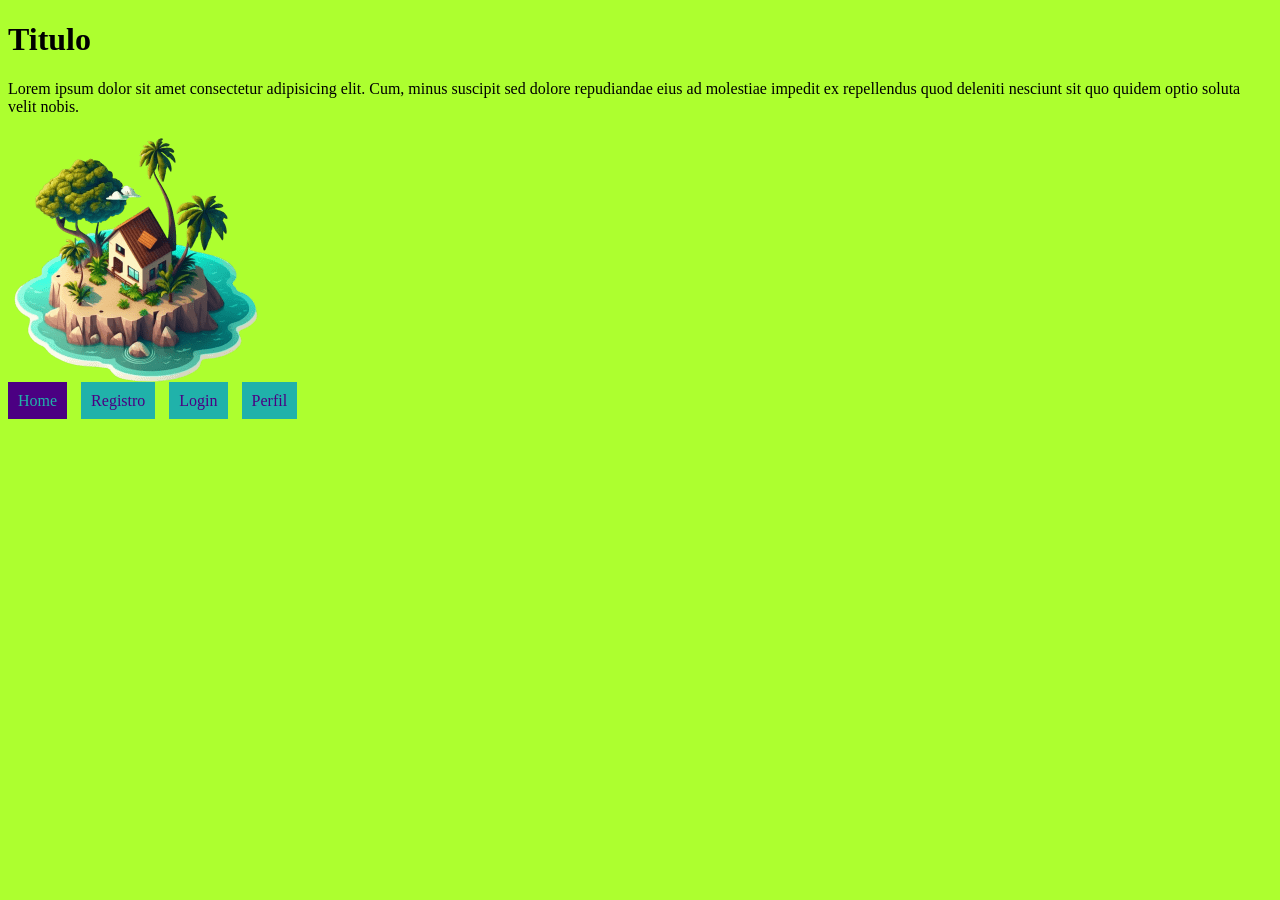
<file: index.html>
<!DOCTYPE html>
<html lang="en">
<head>
    <meta charset="UTF-8">
    <meta http-equiv="X-UA-Compatible" content="IE=edge">
    <meta name="viewport" content="width=device-width, initial-scale=1.0">
    <title>Home</title>
    <link rel="stylesheet" href="css/main.css">
</head>
<body>
    <h1>Titulo</h1>
    <p>
        Lorem ipsum dolor sit amet consectetur adipisicing elit. Cum, minus suscipit sed dolore repudiandae eius ad molestiae impedit ex repellendus quod deleniti nesciunt sit quo quidem optio soluta velit nobis.
    </p>
    <img src="img/casa_isla.png" alt="">
    <br>
    <nav>
        <a href="index.html" class="boton seleccionado" id="btn_home">Home</a>
        <a href="registro.html" class="boton" id="btn_registro">Registro</a>
        <a href="login.html" class="boton" id="btn_login">Login</a>
        <a href="perfil.html" class="boton" id="btn_perfil">Perfil</a>
    </nav>
</body>
</html>
</file>
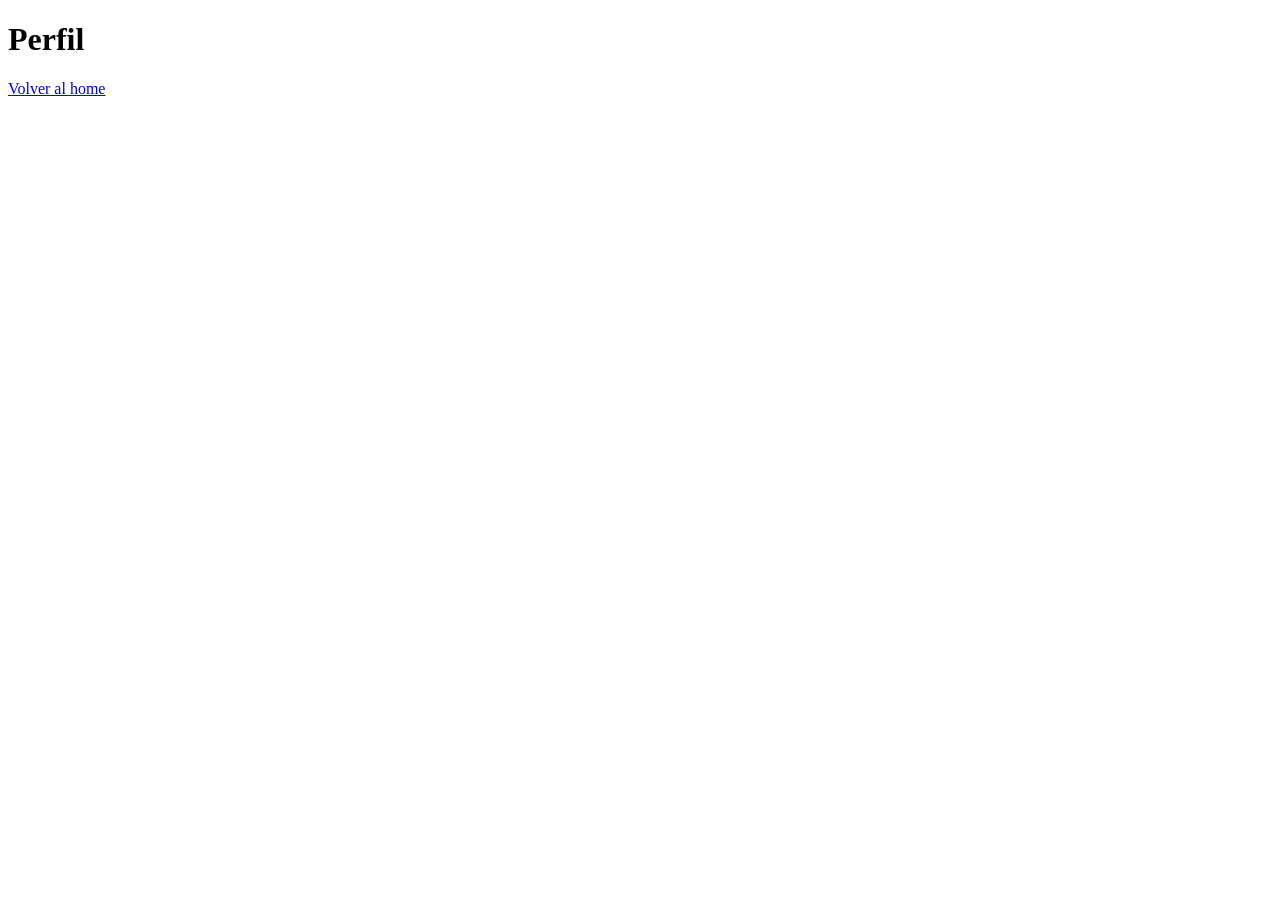
<file: perfil.html>
<!DOCTYPE html>
<html lang="en">
<head>
    <meta charset="UTF-8">
    <meta http-equiv="X-UA-Compatible" content="IE=edge">
    <meta name="viewport" content="width=device-width, initial-scale=1.0">
    <title>Perfil</title>
</head>
<body>
    <h1>Perfil</h1>
    <a href="index.html">Volver al home</a>
</body>
</html>
</file>
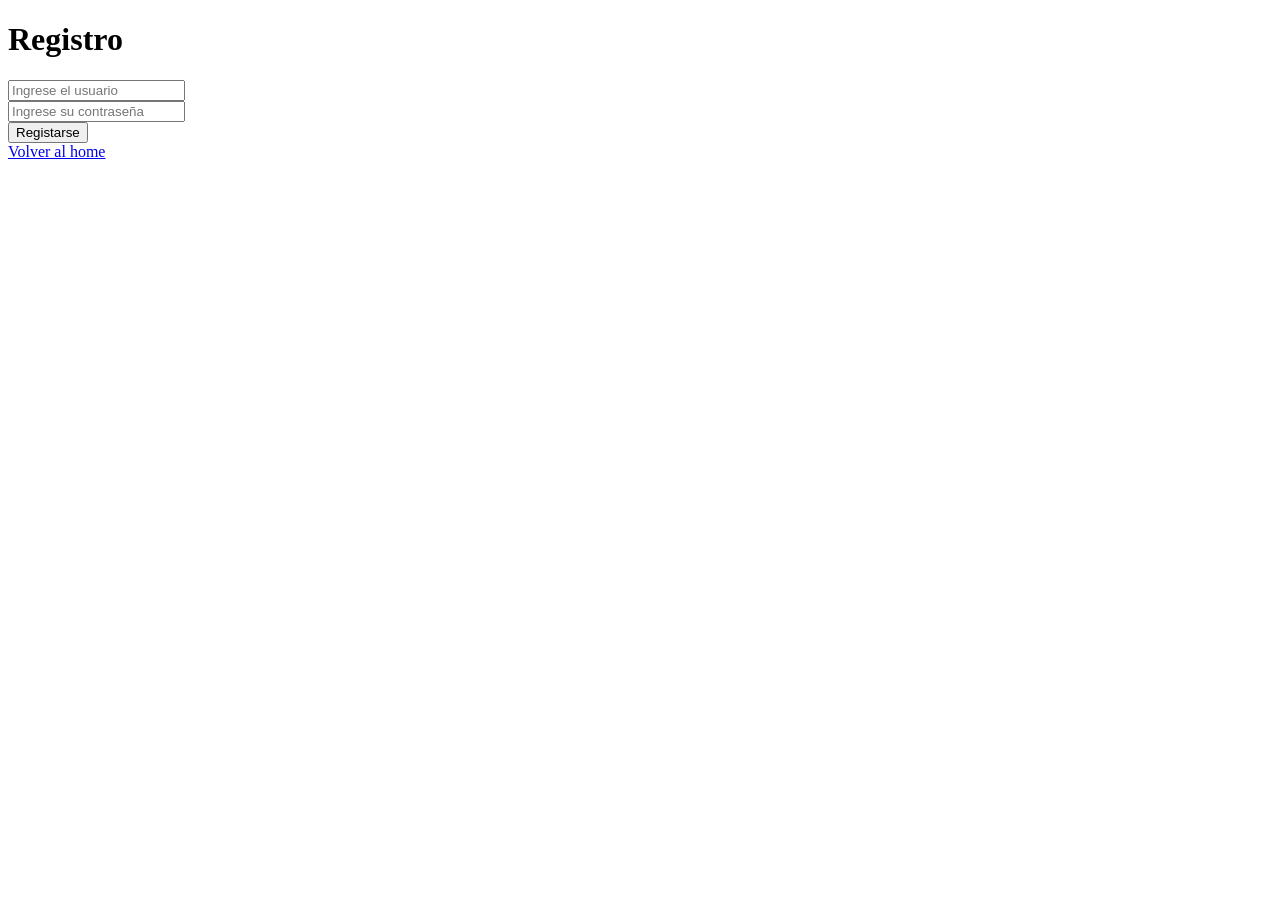
<file: registro.html>
<!DOCTYPE html>
<html lang="en">
<head>
    <meta charset="UTF-8">
    <meta http-equiv="X-UA-Compatible" content="IE=edge">
    <meta name="viewport" content="width=device-width, initial-scale=1.0">
    <title>Registro</title>
</head>
<body>
    <h1>Registro</h1>
    <form action="">
        <input type="text" name="usuario" id="usuario" placeholder="Ingrese el usuario"><br>
        <input type="password" name="clave" id="clave" placeholder="Ingrese su contraseña"><br>
        <input type="button" value="Registarse" onclick="javascript:location.href='perfil.html';">
    </form>
    <a href="index.html">Volver al home</a>
</body>
</html>
</file>
<file: css/main.css>
body{
    background: greenyellow;
}
.boton{
    background: lightseagreen;
    color:indigo;
    text-decoration: none;
    padding: 10px;
}
.seleccionado{
    background:indigo ;
    color:lightseagreen;
}
a{
 margin-right: 10px;   
}
</file>
